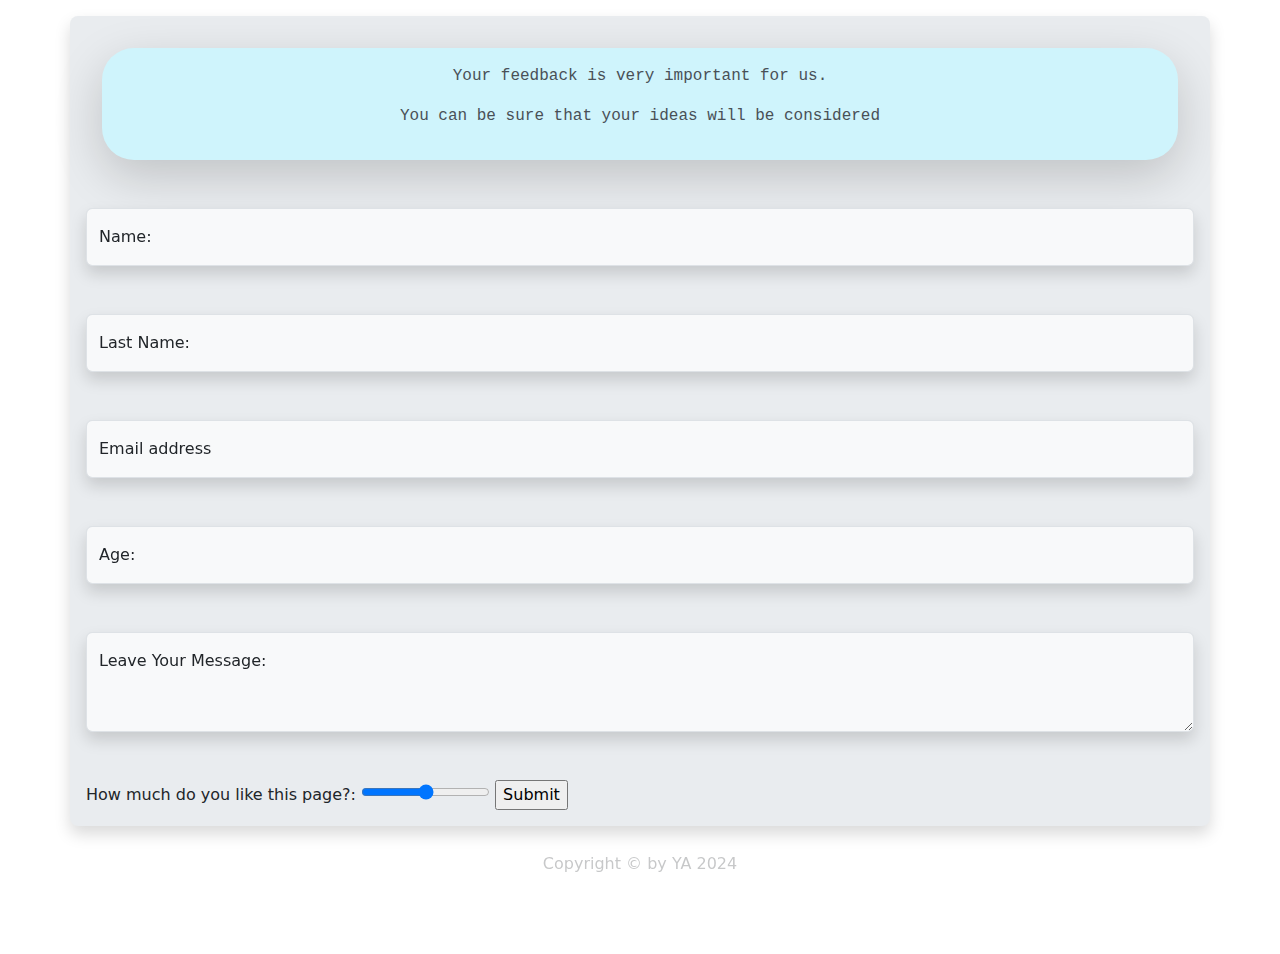
<file: Basic_Form_Example/index.html>
<!DOCTYPE html>
<html lang="tr">

<head>
    <meta charset="UTF-8">
    <meta name="viewport" content="width=device-width, initial-scale=1.0">
    <link href="https://cdn.jsdelivr.net/npm/bootstrap@5.3.3/dist/css/bootstrap.min.css" rel="stylesheet"
        integrity="sha384-QWTKZyjpPEjISv5WaRU9OFeRpok6YctnYmDr5pNlyT2bRjXh0JMhjY6hW+ALEwIH" crossorigin="anonymous">

    <title>FormY</title>
</head>

<body>
    <div class="container bg-body-secondary p-3 rounded-3 mt-3 shadow p-3 mb-5 bg-body-secondary  rounded   ">
        <div
            class=" bg-info-subtle text-center p-3 m-3 text-dark-emphasis font-monospace  rounded-5 shadow-lg  p-3 mb-5 bg-body-tertiary rounded">
            <p>Your feedback is very important for us. </p>
            <p>You can be sure that your ideas will be considered</p>
        </div>
        <form action="https://formsubmit.co/yasynaydyn@gmail.com" method="POST">
            <input type="hidden" name="_template" value="table">

            <div class="form-floating mb-3 mt-3 ">
                <input type="text" class="form-control shadow p-3 mb-5 bg-body-tertiary rounded" id="first_name"
                    placeholder="first_name" name="first_name" minlength="2" maxlength="15" required>
                <label for="first_name">Name:</label>
            </div>
            <div class="form-floating">
                <input type="text" class="form-control shadow p-3 mb-5 bg-body-tertiary rounded" id="last_name"
                    placeholder="last_name" name="last_name" minlength="2" maxlength="15" required>
                <label for="lastname">Last Name:</label>
            </div>
            <div class="form-floating mb-3 mt-3 ">
                <input type="email" class="form-control shadow p-3 mb-5 bg-body-tertiary rounded" id="email"
                    placeholder="email" name="email" name="_autoresponse" required>
                <label for="email">Email address</label>
                <input type="hidden" name="_autoresponse" value="Your registration has been successfully created.">
            </div>
            <div class="form-floating">
                <input type="number" class="form-control shadow p-3 mb-5 bg-body-tertiary rounded" id="age"
                    placeholder="age" min="15" max="70" name="age">
                <label for="age">Age:</label>
            </div>
            <div class="form-floating mb-3 mt-3 ">
                <textarea class="form-control shadow p-3 mb-5 bg-body-tertiary rounded" placeholder="Leave Your Message"
                    id="Message" style="height: 100px" rows="4" name="Message"></textarea>
                <label for="Message">Leave Your Message: </label>
            </div>
            <form action="/action_page.php">
                <label for="vol">How much do you like this page?:</label>
                <input type="range" id="vol" name="vol" min="0" max="100">
                <input type="submit">
            </form>

    </div>
    </form>
    <div class="footer  m-3 pt-3 pb-2 rounded-4 position-sticky bottom-0 opacity-25 ">
        <p class="text-center ">Copyright © by YA 2024</p>
    </div>

    <script src="https://cdn.jsdelivr.net/npm/bootstrap@5.3.3/dist/js/bootstrap.bundle.min.js"
        integrity="sha384-YvpcrYf0tY3lHB60NNkmXc5s9fDVZLESaAA55NDzOxhy9GkcIdslK1eN7N6jIeHz"
        crossorigin="anonymous"></script>
</body>

</html>
</file>
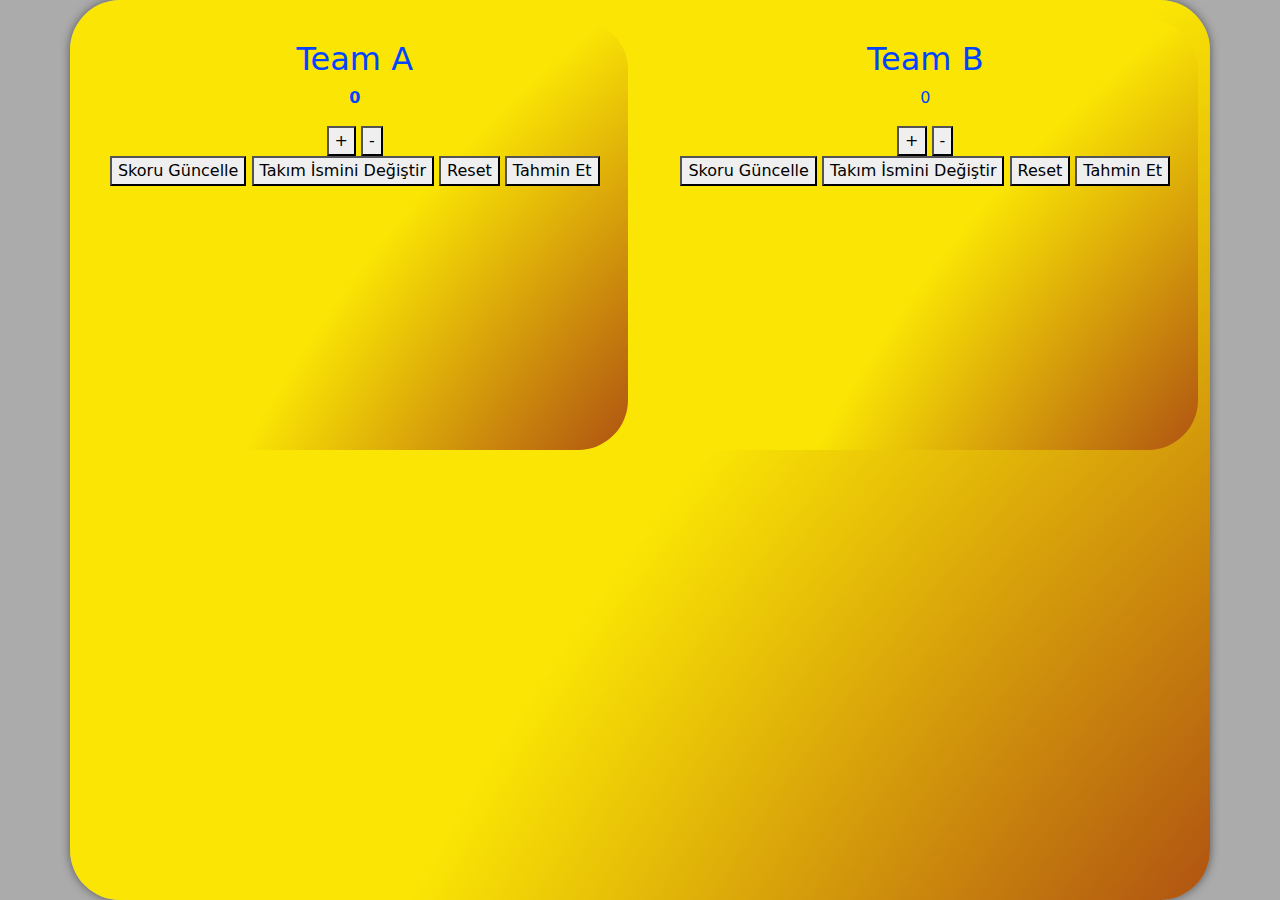
<file: MaçSkoruTahmini Vsvs-JS-1139P/index.html>
<!DOCTYPE html>
<html lang="tr">

<head>
    <meta charset="UTF-8">
    <meta name="viewport" content="width=device-width, initial-scale=1.0">
    <title>Maç Skor Tablosu</title>
    <link rel="stylesheet" href="style.css">
    <link href="https://cdn.jsdelivr.net/npm/bootstrap@5.3.3/dist/css/bootstrap.min.css" rel="stylesheet"
        integrity="sha384-QWTKZyjpPEjISv5WaRU9OFeRpok6YctnYmDr5pNlyT2bRjXh0JMhjY6hW+ALEwIH" crossorigin="anonymous">
</head>

<body>
    <div class="container animated-background ">
        <div id="TeamA" class="animated-background">
            <h2 id="isimA">Team A</h2>
            <p id="skorA">0</p>
            <div>
                <button onclick="aSkoruArttir()">+</button>
                <button onclick="aSkoruAzalt()">-</button>
            </div>
            <button onclick="aTakimSkoruDegistir()">Skoru Güncelle</button>
            <button onclick="aTakimIsmiDegistir()">Takım İsmini Değiştir</button>
            <button onclick="aSkoruSifirla()">Reset</button>
            <button onclick="tahminiSkorA()">Tahmin Et</button>
        </div>
        <div id="TeamB" class="animated-background">
            <h2 id="isimB">Team B</h2>
            <p id="skorB">0</p>
            <div>
                <button onclick="bSkoruArttir()">+</button>
                <button onclick="bSkoruAzalt()">-</button>
            </div>
            <button onclick="bTakimSkoruDegistir()">Skoru Güncelle</button>
            <button onclick="bTakimIsmiDegistir()">Takım İsmini Değiştir</button>
            <button onclick="bSkoruSifirla()">Reset</button>
            <button onclick="tahminiSkorB()">Tahmin Et</button>
        </div>
    </div>
    <script src="app.js"></script>
    <script src="https://cdn.jsdelivr.net/npm/bootstrap@5.3.3/dist/js/bootstrap.bundle.min.js"
        integrity="sha384-YvpcrYf0tY3lHB60NNkmXc5s9fDVZLESaAA55NDzOxhy9GkcIdslK1eN7N6jIeHz"
        crossorigin="anonymous"></script>
</body>

</html>
</file>
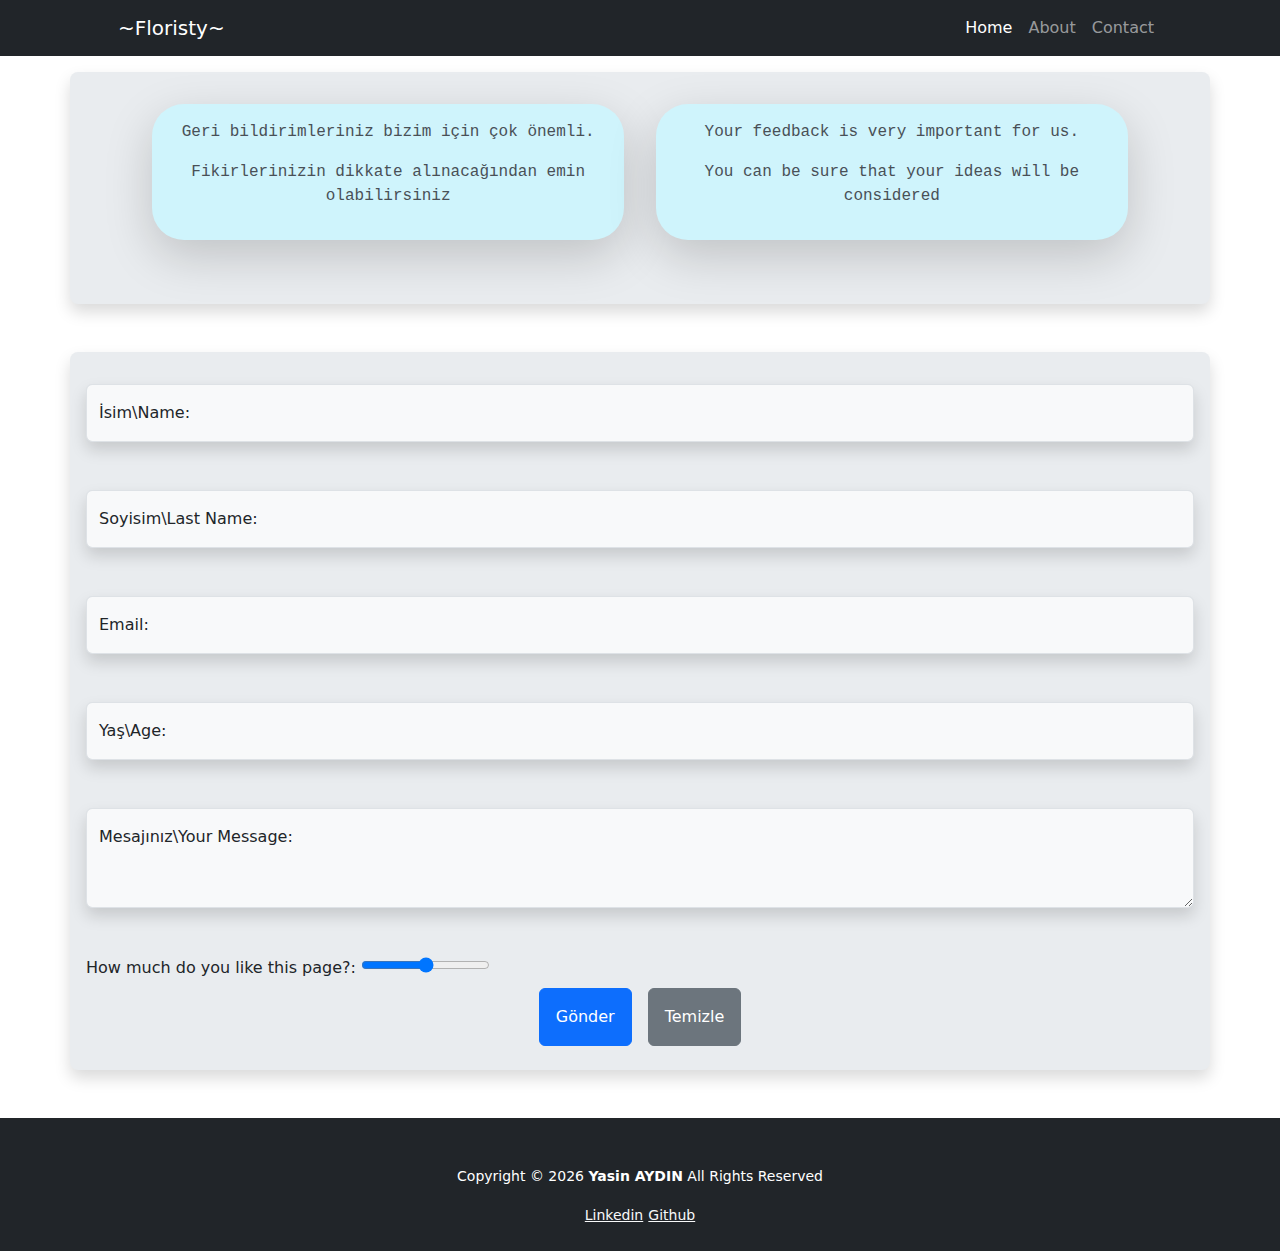
<file: Basic_First_Website/contact.html>
<!DOCTYPE html>
<html lang="tr">

<head>
    <meta charset="UTF-8">
    <meta name="viewport" content="width=device-width, initial-scale=1.0">
    <link href="https://cdn.jsdelivr.net/npm/bootstrap@5.3.3/dist/css/bootstrap.min.css" rel="stylesheet"
        integrity="sha384-QWTKZyjpPEjISv5WaRU9OFeRpok6YctnYmDr5pNlyT2bRjXh0JMhjY6hW+ALEwIH" crossorigin="anonymous">

    <title>İletişim</title>
</head>


<body>
    <!-- Navbar -->
    <nav class="navbar navbar-expand-lg navbar-dark bg-dark">
        <div class="container px-5">
            <a class="navbar-brand" href="index.html">~Floristy~</a>
            <button class="navbar-toggler" type="button" data-bs-toggle="collapse"
                data-bs-target="#navbarSupportedContent" aria-controls="navbarSupportedContent" aria-expanded="false"
                aria-label="Toggle navigation">
                <span class="navbar-toggler-icon"></span>
            </button>
            <div class="collapse navbar-collapse" id="navbarSupportedContent">

                <ul class="navbar-nav ms-auto mb-2 mb-lg-0">
                    <li class="nav-item">
                        <a class="nav-link active" aria-current="page" href="/index.html">Home</a>
                    </li>
                    <li class="nav-item">
                        <a class="nav-link" href="/about.html">About</a>
                    </li>
                    <li class="nav-item">
                        <a class="nav-link" href="/contact.html" target="_blank">Contact</a>
                    </li>
                </ul>

            </div>
        </div>
    </nav>
    <header class="container bg-body-secondary p-3 rounded-3 mt-3 shadow p-3 mb-5  bg-body-secondary rounded  ">
        <div class="row justify-content-center ">
            <div
                class=" bg-info-subtle text-center p-3 m-3 text-dark-emphasis font-monospace  rounded-5 shadow-lg  p-3 mb-5 bg-body-tertiary rounded col-5">
                <p>Geri bildirimleriniz bizim için çok önemli. </p>
                <p>Fikirlerinizin dikkate alınacağından emin olabilirsiniz</p>
            </div>
            <div
                class=" bg-info-subtle text-center p-3 m-3 text-dark-emphasis font-monospace  rounded-5 shadow-lg  p-3 mb-5 bg-body-tertiary rounded col-5 ">
                <p>Your feedback is very important for us. </p>
                <p>You can be sure that your ideas will be considered</p>
            </div>

        </div>
    </header>
    <div class="container bg-body-secondary p-3 rounded-3 mt-3 shadow p-3 mb-5  bg-body-secondary  rounded  ">

        <form action="https://formsubmit.co/yasynaydyn@gmail.com" method="POST" />
        <input type="hidden" name="_template" value="table">

        <div class="form-floating mb-3 mt-3 ">
            <input type="text" class="form-control shadow px-3  mb-5 bg-body-tertiary rounded text-uppercase "
                id="first_name" placeholder="first_name" name="first_name" minlength="2" maxlength="15" required>
            <label for="first_name">İsim\Name:</label>
        </div>
        <div class="form-floating">
            <input type="text" class="form-control shadow px-3  mb-5 bg-body-tertiary rounded text-uppercase"
                id="last_name" placeholder="last_name" name="last_name" minlength="2" maxlength="15" required>
            <label for="lastname">Soyisim\Last Name:</label>
        </div>
        <div class="form-floating mb-3 mt-3 ">
            <input type="email" class="form-control shadow px-3  mb-5 bg-body-tertiary rounded" id="email"
                placeholder="email" name="email" name="_autoresponse" required>
            <label for="email">Email: </label>
            <input type="hidden" name="_autoresponse" value="Your registration has been successfully created.">
        </div>
        <div class="form-floating">
            <input type="number" class="form-control shadow px-3  mb-5 bg-body-tertiary rounded" id="age"
                placeholder="age" min="15" max="70" name="age">
            <label for="age">Yaş\Age:</label>
        </div>
        <div class="form-floating mb-3 mt-3 ">
            <textarea class="form-control shadow px-3  mb-5 bg-body-tertiary rounded" placeholder="Leave Your Message"
                id="Message" style="height: 100px" rows="4" name="Message"></textarea>
            <label for="Message">Mesajınız\Your Message: </label>
        </div>
        <form action="/action_page.php">
            <label for="vol">How much do you like this page?:</label>
            <input type="range" id="vol" name="vol" min="0" max="100">
            <br>

            <div class="container">
                <div class="row">
                    <div class="col-md-12 d-flex justify-content-center text-center">
                        <button type="submit" class="btn btn-primary me-2 p-3 m-2 ">Gönder</button>
                        <button type="reset" class="btn btn-secondary me-2 p-3 m-2 ">Temizle</button>
                    </div>
                </div>
            </div>

        </form>
    </div>
    </form>




    <footer class="bg-dark py-4 mt-auto pt-5 ">
        <div class="container px-5">
            <div class="row align-items-center justify-content-between flex-column flex-sm-row">
                <div class="text-center ">
                    <div class="small m-0 text-white ">
                        <p>Copyright &copy;
                            <script>document.write(new Date().getFullYear())</script> <span class="fw-bolder ">Yasin
                                AYDIN</span> All Rights Reserved
                        </p>
                    </div>
                </div>
                <div class="text-center ">
                    <a class="link-light small" href="https://www.linkedin.com/in/yasin-aydin1/"
                        target="_blank">Linkedin</a>

                    <a class="link-light small" href="https://github.com/benyaasin" target="_blank">Github</a>
                </div>
            </div>
        </div>
    </footer>


    <script src="https://cdn.jsdelivr.net/npm/bootstrap@5.3.3/dist/js/bootstrap.bundle.min.js"
        integrity="sha384-YvpcrYf0tY3lHB60NNkmXc5s9fDVZLESaAA55NDzOxhy9GkcIdslK1eN7N6jIeHz"
        crossorigin="anonymous"></script>
</body>

</html>
</file>
<file: MaçSkoruTahmini Vsvs-JS-1139P/style.css>
body {
  font-family: Arial, sans-serif;
  display: flex;
  justify-content: center;
  align-items: center;
  height: 100vh;
  background-color: #ababab !important;
}
.container {
  text-align: center;
  background: #fff;
  width: 80%;
  height: 50%;
  padding: 20px;
  border-radius: 10px;
  box-shadow: 0 0 10px rgba(0, 0, 0, 0.5);
  display: flex;
  gap: 25px;
}
#TeamA {
  width: 80%;
  height: 50%;
  padding: 20px;
  color: rgb(0, 68, 255) ;
}

#TeamB {
  width: 80%;
  height: 50%;
  padding: 20px;
  color: rgb(0, 68, 255) ;
}
.animated-background {
 
  width: 100%;
  height: 100vh;
  background: radial-gradient(
    circle farthest-side,
    #000000,
    #aaa,
    #911717,
    #fae504
  );
  background-size: 500% 500%;
  animation: patternShift 20s linear infinite;
  border-radius: 50px;
}

@keyframes patternShift {
  0% {
    background-position: 0% 0%;
  }
  100% {
    background-position: 100% 100%;
  }
}
#skorA{
  font-weight: bold;
}
</file>
